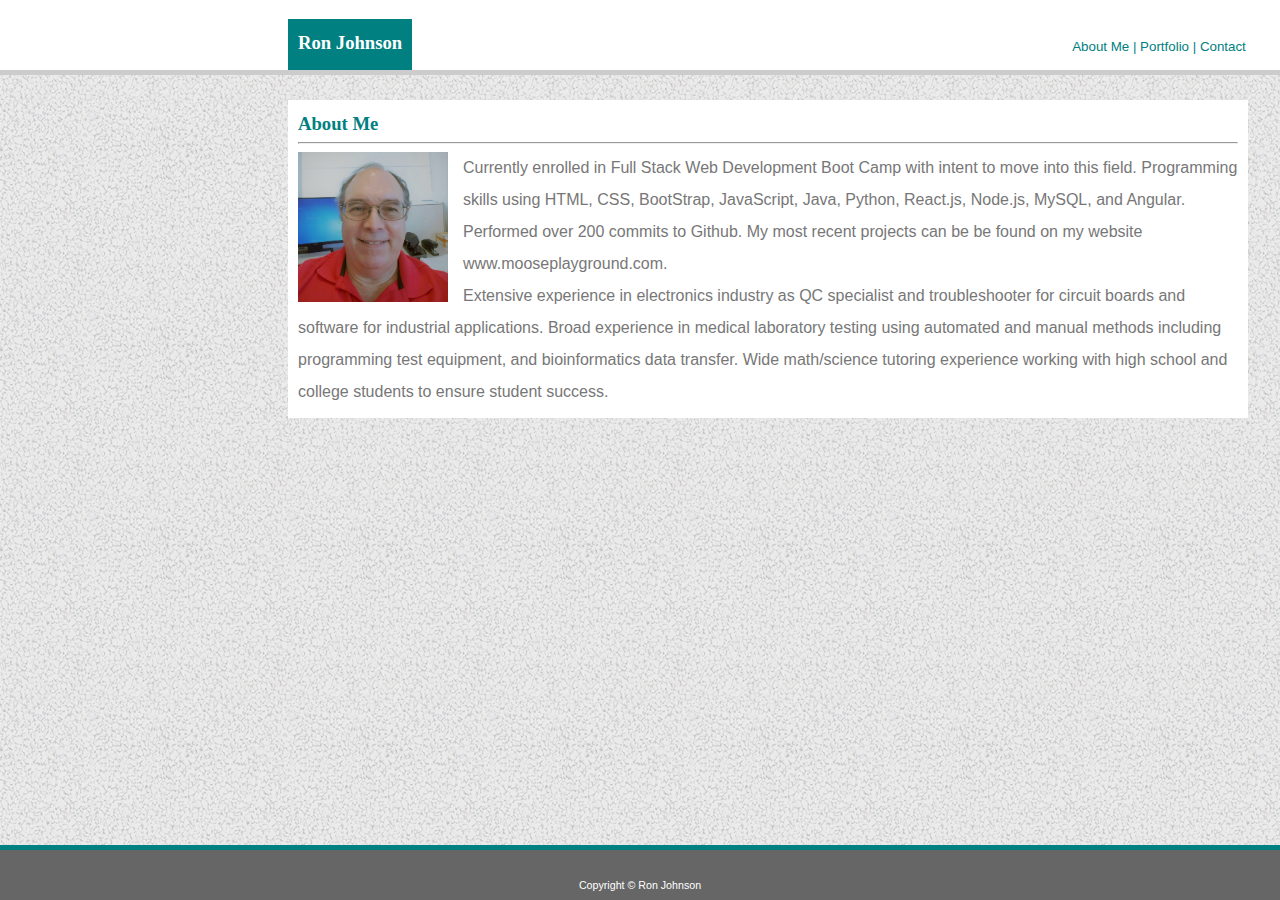
<file: index.html>
﻿<!DOCTYPE html>

<html lang='en-us'>

<head>
    <title>HomeworkOne About Me</title>
    <meta charset="utf-8">
    <link rel="stylesheet" type="text/css" href="assets/css/reset.css">
    <link rel="stylesheet" type="text/css" href="assets/css/style.css">
</head>

<body>

    <!-- put asides in first so header and content will fit between -->
    <aside id="sidebarA">
        <header id="upperA"></header>
    </aside>
    <aside id="sidebarB">
        <header id="upperB"></header>
    </aside>

    <header id="header-width">
        <p id="leftPara">Ron Johnson</p>
        <nav>
            <a href="#">About Me | </a>
            <a href="portfolio.html">Portfolio | </a>
            <a href="contact.html">Contact</a>
        </nav>
    </header>

    <!-- set spacer specific for page -->
    <div id="spacerA"></div>

    <!-- main content  -->
    <main class="main left">
    <p class="label">About Me</p>
    <hr>
    <img id="bio-image" src="assets/images/RonJohnson.jpg" alt="Ron Johnson">
    <p class="lineCor">Currently enrolled in Full Stack Web Development Boot Camp with intent to move into this field.
        Programming skills using HTML, CSS, BootStrap, JavaScript, Java, Python, React.js, Node.js, MySQL, and Angular.
        Performed over 200 commits to Github. My most recent projects can be be found on my website
        www.mooseplayground.com.</p>
    <p class="lineCor">Extensive experience in electronics industry as QC specialist and troubleshooter for circuit
        boards and software for industrial applications. Broad experience in medical laboratory testing using automated
        and manual methods including programming test equipment, and bioinformatics data transfer. Wide math/science
        tutoring experience working with high school and college students to ensure student success.</p>
    </main>

    <footer id="footer">Copyright &#169; Ron Johnson</footer>

</body>

</html>
</file>
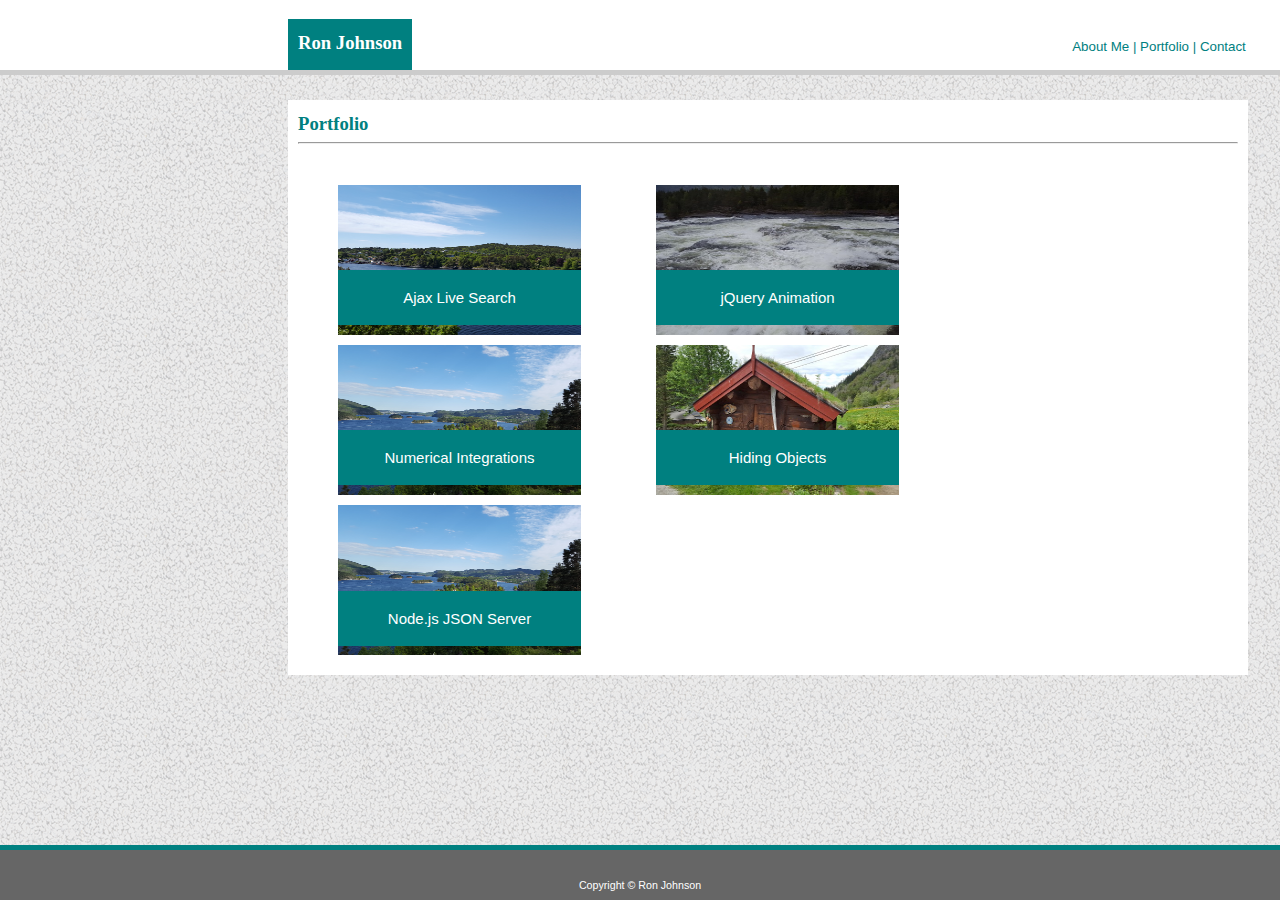
<file: portfolio.html>
﻿<!DOCTYPE html>

<html lang='en-us'>

<head>
    <title>HomeworkOne Portfolio</title>
    <link rel="stylesheet" type="text/css" href="assets/css/reset.css">
    <link rel="stylesheet" type="text/css" href="assets/css/style.css">
</head>

<body>
    <!-- put asides in first so header and content will fit between -->
    <aside id="sidebarA">
        <header id="upperA"></header>
    </aside>
    <aside id="sidebarB">
        <header id="upperB"></header>
    </aside>

    <header>
        <p id="leftPara">Ron Johnson</p>
        <nav>
            <a href="index.html">About Me | </a>
            <a href="#">Portfolio | </a>
            <a href="contact.html">Contact</a>
        </nav>
    </header>

    <!-- set spacer specific for page -->
    <div id="spacerP"></div>

    <!-- main content  -->
    <main class="main1 left">
        <p class="label">Portfolio</p>
        <hr>
        
        <!-- picture content in rows and columns -->
        <div class="row">
            <div class="column">
                <img class="port-image port-image1" src="assets/images/norway_1.png" alt="Snow" style="width:135%">
                <div class="overlay overlay1">Ajax Live Search</div>
            </div>
            <div class="column-smsp">
            </div>
            <div class="column">
                <img class="port-image port-image2" src="assets/images/norway_2.png" alt="Forest" style="width:135%">
                <div class="overlay overlay2">jQuery Animation</div>
            </div>
        </div>
        <div class="row">
            <div class="column">
                <img class="port-image port-image3" src="assets/images/norway_3.png" alt="Rain" style="width:135%">
                <div class="overlay overlay3">Numerical Integrations</div>
            </div>
            <div class="column-smsp">
            </div>
            <div class="column">
                <img class="port-image port-image4" src="assets/images/norway_4.png" alt="Sleet" style="width:135%">
                <div class="overlay overlay4">Hiding Objects</div>
            </div>
        </div>
        <div class="row">
            <div class="column">
                <img class="port-image port-image5" src="assets/images/norway_5.png" alt="Tornado" style="width:135%">
                <div class="overlay overlay5">Node.js JSON Server</div>
            </div>
        </div>
    </main>

    <footer id="footer">Copyright &#169; Ron Johnson</footer>

</body>

</html>
</file>
<file: assets/css/style.css>
/* ----------------
format elements
-----------------*/

/* include padding and border in height/width of all elements */
* {
    box-sizing: border-box;
}

body {
    width: 100%;
    height: 100%;
    margin: auto;
    background-image: url("gravel.png");
}

header {
    height: 75px;
    margin: auto;
    border-bottom: 5px solid #cccccc;
    background-color: white;
    font-family: Georgia, Times, 'Times New Roman', serif;
    text-align: center;
}

nav {
    position: absolute;
    left: 1061px;
    height: 70px;
    width: 250px;
    padding: 40px 64px 10px 10px;
    background-color: white;
    color: teal;
    font-size: 10pt;
    /* float: right; */
}

a {
    color: teal;
    font-family: Arial, Helvetica, sans-serif;
    /* remove underline from link */
    text-decoration: none;
}

hr {
    color: teal;
}

/* clear floats after the sections */
section:after {
    content: "";
    display: table;
    clear: both;
}

/* ----------------
format classes
-----------------*/

/* main and left format section label and content area */
.main {
    position: absolute;
    top: 100px;
    left: 288px;
    width: 960px;
    /* width: 50%; makes page more responsive */
    padding: 15px 25px;
    background-color: white;
    border-collapse: collapse;
    color: #777777;
    font-family: Arial, Helvetica, sans-serif;
    text-align: left;
    float: left;
    overflow: hidden;
}

/* add height for portfolio main due absolute positioning of images */
.main1 {
    position: absolute;
    top: 100px;
    left: 288px;
    width: 960px;
    /* width: 50%; makes page more responsive */
    height: 575px;
    padding: 15px 25px;
    background-color: white;
    border-collapse: collapse;
    color: #777777;
    font-family: Arial, Helvetica, sans-serif;
    text-align: left;
    float: left;
}
.left {
    padding: 15px 10px 10px 10px;
    float: left;
    vertical-align: text-top;
}

/* formats section label for content area*/
.label {
    color: teal;
    font-size: 14pt;
    font-weight: bold;
    font-family: Georgia, Times, 'Times New Roman', serif;
}

/* adjust paragraph line spacing */
.lineCor {
    line-height: 200%;
    color: #777777;
}

/* make image position absolute so overlays stay on top when resized
    pulls images out of body */
.port-image {
    position: absolute;
    /* keep images from stretching */
    max-width: 243px;
    height: 150px;
    margin-right: 5px;
    float: left;
}

/* set image locations */
.port-image1 {
    top: 85px;
    left: 50px;
} 
.port-image2 {
    top: 85px;
   left: 368px;
} 

.port-image3 {
   top: 245px;
   left: 50px;
} 

.port-image4 {
   top: 245px;
   left: 368px;
} 

.port-image5 {
   top: 405px;
   left: 50px;
} 

/*-------------------------------
project picture overlay framework
------------------------------ */
.column {
    float: left;
    width: 200px;;
    padding: 5px 0px 5px 20px;
}

  .column-smsp {
    float: left;
    width: 100px;;
    padding: 5px 0px 5px 20px;
}

/* clearfix (clear floats for portfolio images) */
.row::after {
    content: "";
    clear: both;
    display: table;
}

/* ----------------
format ids
-----------------*/
/* style for content label */
#leftPara {
    position: absolute;
    top: 19px;
    left: 288px;
    height: 51px;
    padding: 15px 10px 10px 10px;
    background-color:teal;
    color: white;
    font-size: 14pt;
    font-weight: bold;
    float: left;
}

/* styling for asides */
#sidebarA {
    width: 18%;
    height: 500px;
    border-collapse: collapse;
    background-color: transparent;
    text-align: center;
    float: left;
}

#sidebarB {
    width: 18%;
    min-width: 180px;
    height: 500px;
    float :right;
    background-color: transparent;
    border-collapse: collapse;
    text-align: center;
}

/* style footer */
#footer {
    /* used fixed position for stick footer */
    position: fixed;
    left: 0;
    bottom: 0;
    width: 100%;
    height: 55px;
    border-top: 5px solid teal;
    padding-top: 30px;
    background-color: #666666;
    color: white;
    font-size: 8pt;
    font-family: Arial, Helvetica, sans-serif;
    text-align: center;
    z-index: 4;
}

/* style for photo on About Me*/
#bio-image {
    width: 150px;
    height: 150px;
    margin-right: 15px;
    float: left;
} 

/* set height for spacers between header and content on each page */
#spacerA {
    height: 50px;
    background-color: transparent;
}

#spacerC {
    height: 50px;
    background-color: transparent;
}

#spacerP {
    height: 10px;
    background-color: transparent;
}

/* styling to add borders across the asides via headers in each */
#upperA {
    height: 75px;
    border-bottom: 5px solid #cccccc;
    background-color: white;
}

#upperB {
    height: 75px;
    border-bottom: 5px solid #cccccc;
    background-color: white;
} 

/* style for submission form */
#submit-con {
    width: 100px;
    height: 30px;
    color: white;
    font-family: Arial, Helvetica, sans-serif;
    background-color: teal;
}  

#low-right {
    position: fixed;
    right: 0;
    bottom: 55px;
}

/* settings common to all overlays */
body {
    /* Avoid the IE 10-11 `min-height` bug. */
    height: 100vh;
} 

.overlay {
  position: absolute;
  background: teal;
  color: white;
  width: 243px;
  opacity:1;
  font-size: 15px;
  padding: 20px;
  text-align: center;
  z-index: 2;
}
/* specific image overlays */
.overlay1 {
    top: 170px;
    left: 50px;
  }
  
  .overlay2 {
    top: 170px;
    left: 368px;
  }
  
  .overlay3 {
    top: 330px;
    left: 50px;
  }
  
  .overlay4 {
    top: 330px;
    left: 368px;
  }
  
  .overlay5 {
    top: 491px;
    left: 50px;
  }
</file>
